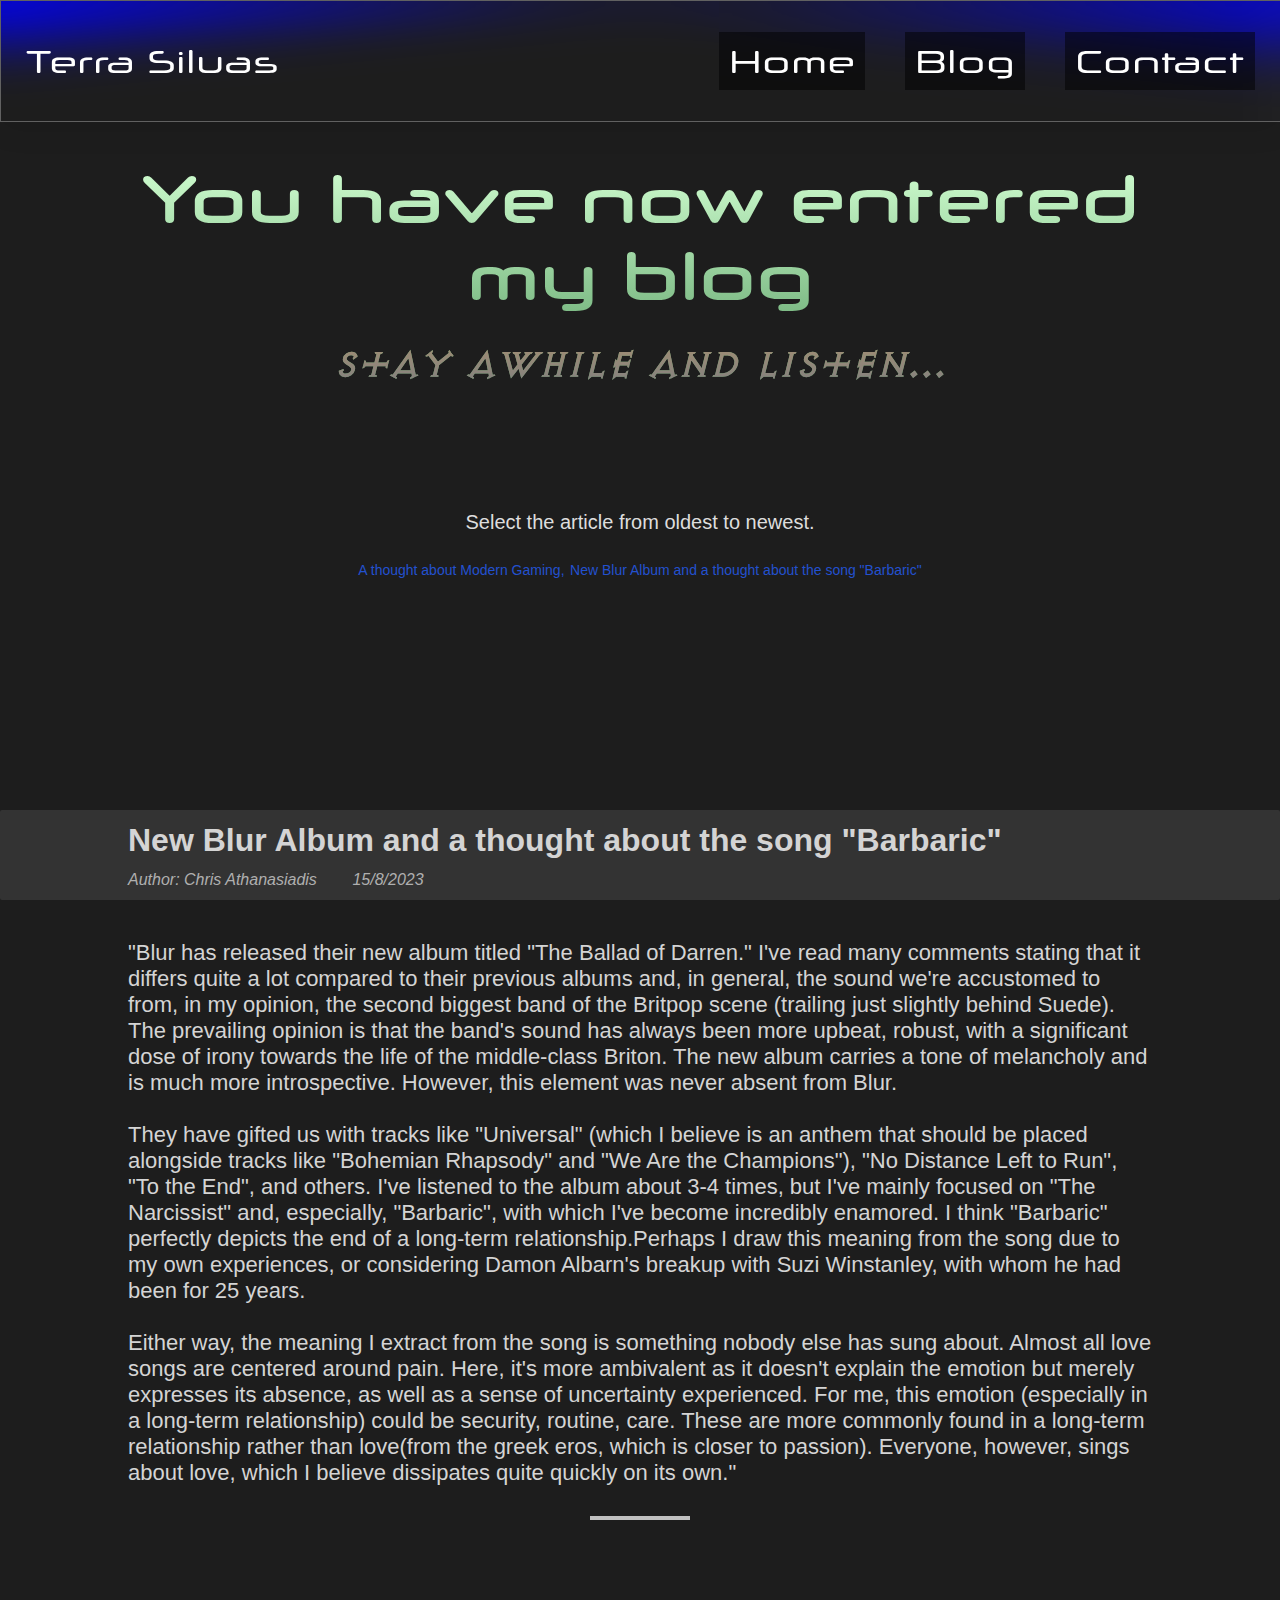
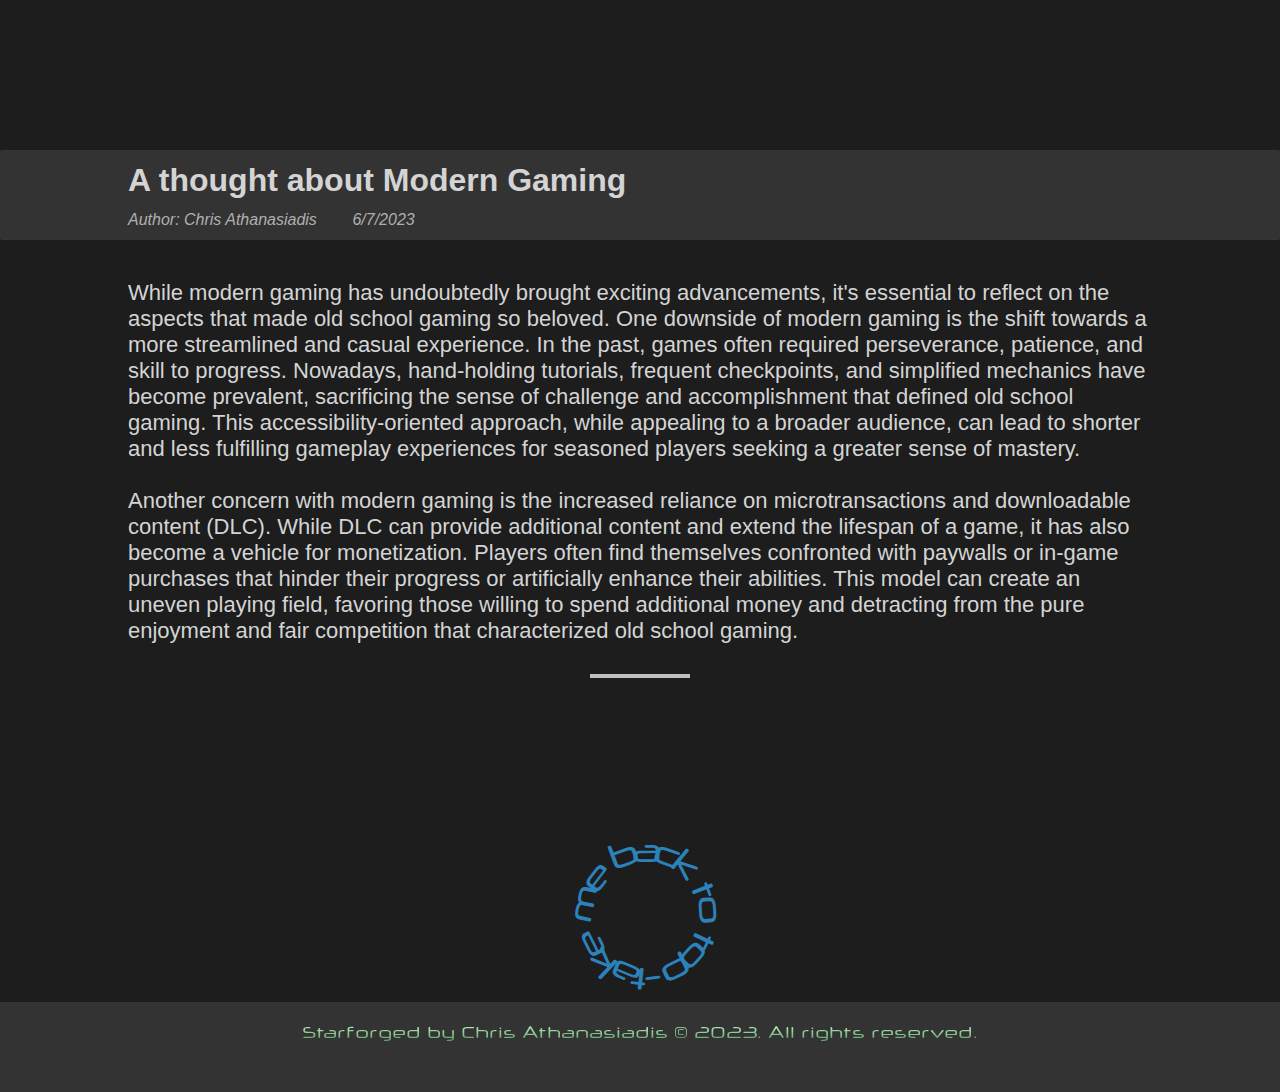
<file: Blog.html>
<!DOCTYPE html>
<html>
    <head>
        <meta charset="UTF-8">
        <meta name="viewport" content="width=device-width,initial-scale=1.0">
        <link rel="stylesheet" href="style.css">
        <title>Blog</title>
        <script src="jquery.min.js"></script>
        <script src="circletype.min.js"></script>
        </head>
        <body>
            <header>
                <nav class="navbar">
                    <a href="index.html" class="nav-logo">Terra Siluas</a>

                    <ul class="nav-menu">
                        <li class="nav-item">
                            <a href="index.html" class="nav-link">Home</a>
                        </li>
                        <li class="nav-item">
                            <a href="Blog.html" class="nav-link">Blog</a>
                        </li>
                        <li class="nav-item">
                            <a href="#" class="nav-link">Contact</a>
                        </li>
                    </ul>
                    <div class="hamburger">
                        <span class="bar"></span>
                        <span class="bar"></span>
                        <span class="bar"></span>
                    </div>

                </nav>
            </header>
            <div id="top"></div>

            <div class="blog-h1"><h1>You have now entered my blog<br>
            <span class="h1-span">Stay awhile and listen...</span> </h1></div>

            <div class="blog-text">Select the article from oldest to newest.<br><br><span class="blog-nav"><a href="#01">A thought about Modern Gaming,</a>
                
                <a href="#New Blur Album and a thought about the song Barbaric">New Blur Album and a thought about the song "Barbaric"</a> 
            </span></div>

<!-- enter new article here --> <div class="article" id="New Blur Album and a thought about the song Barbaric">
                <div class="article-info"><h3><!-- enter title here --> New Blur Album and a thought about the song "Barbaric"</h3><p>
                    <h4><!-- enter author name here -->Author: Chris Athanasiadis&nbsp;&nbsp;&nbsp;&nbsp;&nbsp;&nbsp;&nbsp;&nbsp;<!-- enter date here -->15/8/2023</h4></p></div>
                    
                    <div class="article-text"><p>"Blur has released their new album titled "The Ballad of Darren." I've read many comments stating that it differs quite a lot compared to their previous albums and, in general, 
                        the sound we're accustomed to from, in my opinion, the second biggest band of the Britpop scene (trailing just slightly behind Suede). 
                        The prevailing opinion is that the band's sound has always been more upbeat, robust, with a significant dose of irony towards the life of the middle-class Briton. The new album carries a tone of melancholy
                         and is much more introspective. However, this element was never absent from Blur.</p><p><br>
                         They have gifted us with tracks like "Universal" (which I believe is an anthem that should be placed alongside tracks like "Bohemian Rhapsody" and "We Are the Champions"), "No Distance Left to Run", "To the End",
                          and others. I've listened to the album about 3-4 times, but I've mainly focused on "The Narcissist" and, especially, "Barbaric", with which I've become incredibly enamored. I think "Barbaric" perfectly depicts 
                          the end of a long-term relationship.Perhaps I draw this meaning from the song due to my own experiences, or considering Damon Albarn's breakup with Suzi Winstanley, with whom he had been for 25 years. 
                            </p><br>
                            <p> Either way, the meaning I extract from the song is something nobody else has sung about. Almost all love songs are centered around pain. Here, it's more ambivalent as it doesn't explain the emotion but merely 
                                expresses its absence, as well as a sense of uncertainty experienced. For me, this emotion (especially in a long-term relationship) could be security, routine, care. These are more commonly found in a
                                 long-term relationship rather than love(from the greek eros, which is closer to passion). Everyone, however, sings about love, which I believe dissipates quite quickly on its own."</p>
                        
                    </div>
                    <hr>
            </div>


            <div class="article" id="01">
                <div class="article-info"><h3><!-- enter title here --> A thought about Modern Gaming</h3><p>
                    <h4><!-- enter author name here -->Author: Chris Athanasiadis&nbsp;&nbsp;&nbsp;&nbsp;&nbsp;&nbsp;&nbsp;&nbsp;<!-- enter date here -->6/7/2023</h4></p></div>
                    
                    <div class="article-text"><p>While modern gaming has undoubtedly brought exciting advancements, it's essential to reflect on the aspects that made old school gaming so beloved.
                         One downside of modern gaming is the shift towards a more streamlined and casual experience. In the past, games often required perseverance, patience, and skill to progress.
                          Nowadays, hand-holding tutorials, frequent checkpoints, and simplified mechanics have become prevalent, sacrificing the sense of challenge and accomplishment that defined old school gaming. 
                          This accessibility-oriented approach, while appealing to a broader audience, can lead to shorter and less fulfilling gameplay experiences for seasoned players seeking a greater sense of mastery.</p>

                        <br><p>Another concern with modern gaming is the increased reliance on microtransactions and downloadable content (DLC). While DLC can provide additional content and extend the lifespan of a game, it has also
                         become a vehicle for monetization. Players often find themselves confronted with paywalls or in-game purchases that hinder their progress or artificially enhance their abilities. This model can create an uneven playing field,
                          favoring those willing to spend additional money and detracting from the pure enjoyment and fair competition that characterized old school gaming.
                    </p></div>
                    <hr>
            </div>


        
        <div id="containercircle">
        <div id="circle-wrapper">
<a href="#top" id="circle">take me back to top-</a></div></div>

        <footer>
            <div class="footer-content">
              <p>Starforged by Chris Athanasiadis &copy; 2023. All rights reserved.</p>
            </div>
          </footer>
            <script src="script.js"></script>
        </body>   
</html>
</file>
<file: style.css>
*{
    padding: 0;
    margin: 0;
    box-sizing: border-box;
}

html {
    scroll-behavior: smooth;
  }

header{
    /* glass effect header */
background: 

linear-gradient(to bottom left, blue, transparent 30%),
linear-gradient(to bottom right, blue, transparent 30%);
background-position:
    left top,
    right top,
    left bottom,
    right bottom;
    background-repeat: no-repeat;
border-radius: 0px;
box-shadow: 0 4px 30px rgba(0, 0, 0, 0.1);
border: 1px solid rgba(255, 255, 255, 0.3);
position: fixed;
top: 0;
left: 0;
width: 100%;
z-index: 1000;
}

#playButton {
    position: fixed;
    bottom: 20px;
    right: 20px;
    
    background: linear-gradient(120deg, rgba(255, 255, 255, 0.123), transparent,rgba(0, 0, 255, 0.527));
    border: 2px solid #cacaca;
    border-radius: 5px;
    font-size: 16px;
    cursor: pointer;
    z-index:399;
    font-size:28px;
    width:150px;
    height:50px;
    text-align: center;
    
  }

  #playButton2 {
    text-align: center;
    width:360px;
    height:180px;
    padding: 10px 20px;
    background: linear-gradient(120deg, rgba(255, 255, 255, 0.123), transparent,rgba(0, 0, 255, 0.527));
    
    border-radius: 5px;
    font-size: 14px;
    cursor: pointer;
    justify-content: center;
    font-size: 60px;
    border-image: linear-gradient(120deg, rgb(117, 117, 117), rgb(218, 218, 218));
    border-image-slice: 1;

  }

 
    
  

  .ambient{
    font-size:16px;
    color:#64a16f;
    margin-bottom: 10px;
    margin-top:-30px;

}
  .media-div{
    justify-content:center;
    text-align: center;
    margin: 50px;
  }


  @media (max-width: 600px){
    #playButton2 {
        width:240px;
        height:120px;
        font-size:30px;
    }

    .ambient{
        font-size:12px;
        margin-bottom:7px;
        text-align: center left;
        margin-top:3px;
        
    }
  }

  



p{
    font-family: 'arial';
    font-size: 22px;
    color: white;
}

header::before, .nav-menu::before {
    content: '';
    position: absolute;
    width: 100%;
    height: 100%;
    backdrop-filter: blur(20px);
    z-index: -1;
}

footer {
    background-color: #333;
    color: #fff;
    padding: 20px;
    padding-bottom: 50px;
  }

.footer-content{
    font-family: 'neuropol';
    font-size: 16px;
    text-align:center;
}

.footer-content p{
    background: linear-gradient(rgb(210, 255, 210),rgb(83, 153, 95));
    -webkit-text-fill-color: transparent;
    -webkit-background-clip: text;
    background-size: 100%;
    font-family:'neuropol';
    font-size:16px;
    text-align:center;
  }
    




.content{
    padding-top: 150px;
    margin-left: 20%;
    margin-right:20%;
}

@media(max-width:2200px){
    .content {
        margin-left: 10%;
        margin-right:10%;    
    }
}

.content p a{
    text-decoration:wavy;
    background: none;
    -webkit-text-fill-color: #2c82bb;
    -webkit-background-clip: text;
}

.content p a:hover{
    -webkit-text-fill-color:#eedd44;
}



.love{
    background: linear-gradient(pink,rgb(255, 118, 140));
    -webkit-text-fill-color: transparent;
    -webkit-background-clip: text;
    background-size: 100%;

}

.word{
    color:green;
    background: green;
    -webkit-background-clip: text;
    background-size: 100%;

}

.content p{
    text-align: center left;
    font-family: 'arial';
    font-size:20px;
    color: white;
    background: linear-gradient(rgb(184, 255, 184),rgb(113, 170, 122));
    -webkit-text-fill-color: transparent;
    -webkit-background-clip: text;
    background-size:100%;
    font-style:italic;
    
    
}

.content p span {
    opacity: 0;
    animation: fade-in-letters 1s ease-in-out forwards;
  }
  
  @keyframes fade-in-letters {
    0% {
      opacity: 0;
      transform: translateY(-10px);
    }
    100% {
      opacity: 1;
      transform: translateY(0);
    }
  }



body{
    background: rgb(29, 29, 29);
    
    
}


.h1-h2{
    padding-top:160px;
}
@font-face {
    font-family: 'ethnocentric';
    src: url('ethnocentric rg.otf') format('opentype');
}

@font-face {
    font-family: 'neuropol';
    src: url('neuropol x rg.otf') format('opentype');
  }

h1 {
    text-align: center;
    font-family: 'neuropol';
    font-size: 4rem;
    background: linear-gradient(rgb(210, 255, 210),rgb(83, 153, 95));
    -webkit-text-fill-color: transparent;
    -webkit-background-clip: text;
  }
  

h2{
    font-family: 'ethnocentric';
    text-align: center;
    padding-top: 70px;
    font-size: 3.5rem;
    background: linear-gradient(
            to right, magenta,
             #9023cf,#232ecf,#44ee5b, #eedd44,#44ee5b,#232ecf,#9023cf,magenta);
    -webkit-text-fill-color: transparent;
    -webkit-background-clip: text;
    background-size: 200% auto;
    animation: gradientAnimation 18s ease-in-out infinite;
}

@media(max-width:1204px){
    h1 {    text-align: center;
        font-family: 'neuropol';
        font-size: 3rem;
        background: linear-gradient(rgb(210, 255, 210),rgb(83, 153, 95));
        -webkit-text-fill-color: transparent;
        -webkit-background-clip: text;

    }

    h2{
        font-size: 2.5rem;
    }
}

@media(max-width:768px){
    h1 {    text-align: center;
        font-family: 'neuropol';
        font-size: 2.3rem;
        background: linear-gradient(rgb(210, 255, 210),rgb(83, 153, 95));
        -webkit-text-fill-color: transparent;
        -webkit-background-clip: text;

    }

    h2{
        font-size: 1.8rem;
    }
}

.divider {
    
    margin: 0 auto;
    margin-top: 120px;
    width: 20%;
    border: 0;
    height: 2px;
    background: linear-gradient(to right, rgba(255, 255, 255, 0), rgba(210, 255, 210, 0.75), rgba(255, 255, 255, 0));
}

@media(max-width:2000px){
    .divider {
        width:30%;       
        margin-top:100px;
    }
}

@media(max-width:1500px){
    .divider {
        width:40%;      
        margin-top:100px;
    }
}

@media(max-width:1024px){
    .divider {
        width: 50%;
        margin-top:100px;
    }
}

h4{
    font-family: 'Arial';
    font-weight: 600;
    font-size: 20px;
    color: white;
}

@keyframes gradientAnimation {
    0% {
      background-position: 0% 50%;
    }
    100% {
      background-position: 200% 50%
    }
   
    
  }
li{
    list-style: none;
    font-size: 2rem;
    font-family: 'neuropol';
    shape-outside: ellipse();
    padding:10px;
    background: rgba(0, 0, 0, 0.500);
    
}

a{
    color: white;
    text-decoration: none;
}

.navbar{
    min-height: 120px;
    display: flex;
    justify-content: space-between;
    align-items:center;
    padding: 0 24px;
}

.nav-menu{
    display: flex;
    justify-content: space-between;
    align-items: center;
    gap: 40px;
}

.nav-logo{
    font-size: 2rem;
    font-family: 'neuropol'
    
}

.nav-link{
    transition: 0.7s ease;
}

.nav-link:hover{
    color: rgb(253, 176, 33);;
    text-shadow: 0 0 30px orangered;
}


.hamburger{
    display: none;
    cursor: pointer;
}

.bar{
    display: block;
    width: 25px;
    height: 3px;
    margin: 5px auto;
    -webkit-transition: all 0.3s ease-in-out;
    transition: all 0.3s ease-in-out;
    background-color: white;
}


@media(max-width:768px){
    .hamburger{
        display: block;
    }
    .hamburger.active .bar:nth-child(2){
        opacity: 0;
    }
    .hamburger.active .bar:nth-child(1){
        transform: translateY(8px) rotate(45deg);
    }
    
    .hamburger.active .bar:nth-child(3){
        transform: translateY(-8px) rotate(-45deg);
    }

    header::before, .nav-menu::before {
        content: '';
        position: absolute;
        width: 100%;
        height: 100%;
        backdrop-filter: blur(20px);
        z-index: -1;
    }

    header{
        /* glass effect header */
    
    border-radius: 0px;
    box-shadow: 0 4px 30px rgba(0, 0, 0, 0.1);
    border: 1px solid rgba(255, 255, 255, 0.3);
    position: fixed;
    top: 0;
    left: 0;
    width: 100%;
    }

    .nav-menu{
        position:fixed;
        left: -100%;
        top: 120px;
        gap: 0;
        flex-direction: column;
        background: 
linear-gradient(to top left, blue, transparent 15%),
linear-gradient(to top right, blue, transparent 15%);
background-position:
    left top,
    right top,
    left bottom,
    right bottom;
    background-repeat: no-repeat;
        border-radius: 0px;
        box-shadow: 0 4px 30px rgba(0, 0, 0, 0.1);
        backdrop-filter: blur(5px);
        border: 1px solid rgba(255, 255, 255, 0.3);
        width: 100%;
        text-align: center;
        transition: 0.3s;
        z-index: 9999;
    }
    
    .nav-item{
        margin: 16px 0;
    }

    .nav-menu.active{
        left: 0;
    }
    
}

.stars{
    overflow: hidden;
    background: radial-gradient(ellipse at bottom,rgba(148, 148, 148, 0.068) 0%, rgb(0, 0, 0) 100%);
    margin-top: 40px;
    padding-bottom: 160px;
    
}

#stars1 {
    
    width: 1px;
    height:1px;
    background: transparent;
    animation: animStar 50s infinite linear;
    box-shadow:         260px 133px #fff,
    2987px 1948px #fff,
    2736px 1347px #fff,
    1977px 520px #fff,
    85px 1559px #fff,
    1105px 2143px #fff,
    396px 1994px #fff,
    1922px 952px #fff,
    2127px 128px #fff,
    2822px 2377px #fff,
    315px 2606px #fff,
    501px 2043px #fff,
    778px 1860px #fff,
    645px 949px #fff,
    1933px 2779px #fff,
    742px 1812px #fff,
    2639px 2950px #fff,
    2922px 831px #fff,
    2440px 1819px #fff,
    2139px 305px #fff,
    671px 305px #fff,
    780px 358px #fff,
    85px 699px #fff,
    1607px 1585px #fff,
    2908px 1673px #fff,
    2100px 2366px #fff,
    1186px 2586px #fff,
    1876px 552px #fff,
    2768px 2702px #fff,
    2082px 394px #fff,
    2918px 2280px #fff,
    1785px 2795px #fff,
    2523px 356px #fff,
    812px 2490px #fff,
    985px 2235px #fff,
    573px 249px #fff,
    2164px 1122px #fff,
    2680px 1636px #fff,
    371px 999px #fff,
    2813px 2062px #fff,
    157px 2552px #fff,
    2882px 2854px #fff,
    1413px 582px #fff,
    1766px 633px #fff,
    894px 2958px #fff,
    1947px 107px #fff,
    713px 2196px #fff,
    134px 2285px #fff,
    2915px 480px #fff,
    1634px 980px #fff,
    1903px 915px #fff,
    156px 1076px #fff,
    624px 2651px #fff,
    2052px 1358px #fff,
    584px 1877px #fff,
    962px 2765px #fff,
    1548px 2014px #fff,
    2883px 642px #fff,
    181px 1910px #fff,
    1826px 1204px #fff,
    306px 803px #fff,
    2121px 1524px #fff,
    2004px 2925px #fff,
    1780px 1258px #fff,
    1603px 1998px #fff,
    1580px 1996px #fff,
    962px 1327px #fff,
    294px 868px #fff,
    377px 2806px #fff,
    1754px 1511px #fff,
    306px 2883px #fff,
    2932px 839px #fff,
    562px 1741px #fff,
    431px 464px #fff,
    1307px 1849px #fff,
    486px 555px #fff,
    2530px 1819px #fff,
    1475px 2607px #fff,
    693px 2883px #fff,
    1266px 602px #fff,
    2438px 964px #fff,
    2222px 1468px #fff,
    949px 755px #fff,
    2160px 205px #fff,
    1949px 214px #fff,
    601px 786px #fff,
    1009px 2621px #fff,
    1065px 2629px #fff,
    1743px 1405px #fff,
    1133px 1033px #fff,
    1788px 2157px #fff,
    736px 1797px #fff,
    1115px 744px #fff,
    1941px 2548px #fff,
    1493px 1790px #fff,
    1197px 1047px #fff,
    450px 2043px #fff,
    840px 1765px #fff,
    1213px 1418px #fff

}

#stars1:after {
    content: '';
    position: absolute;
    top:2000px;
    width: 1px;
    height: 1px;
    background: transparent;
    box-shadow:         260px 133px #fff,
    2987px 1948px #fff,
    2736px 1347px #fff,
    1977px 520px #fff,
    85px 1559px #fff,
    1105px 2143px #fff,
    396px 1994px #fff,
    1922px 952px #fff,
    2127px 128px #fff,
    2822px 2377px #fff,
    315px 2606px #fff,
    501px 2043px #fff,
    778px 1860px #fff,
    645px 949px #fff,
    1933px 2779px #fff,
    742px 1812px #fff,
    2639px 2950px #fff,
    2922px 831px #fff,
    2440px 1819px #fff,
    2139px 305px #fff,
    671px 305px #fff,
    780px 358px #fff,
    85px 699px #fff,
    1607px 1585px #fff,
    2908px 1673px #fff,
    2100px 2366px #fff,
    1186px 2586px #fff,
    1876px 552px #fff,
    2768px 2702px #fff,
    2082px 394px #fff,
    2918px 2280px #fff,
    1785px 2795px #fff,
    2523px 356px #fff,
    812px 2490px #fff,
    985px 2235px #fff,
    573px 249px #fff,
    2164px 1122px #fff,
    2680px 1636px #fff,
    371px 999px #fff,
    2813px 2062px #fff,
    157px 2552px #fff,
    2882px 2854px #fff,
    1413px 582px #fff,
    1766px 633px #fff,
    894px 2958px #fff,
    1947px 107px #fff,
    713px 2196px #fff,
    134px 2285px #fff,
    2915px 480px #fff,
    1634px 980px #fff,
    1903px 915px #fff,
    156px 1076px #fff,
    624px 2651px #fff,
    2052px 1358px #fff,
    584px 1877px #fff,
    962px 2765px #fff,
    1548px 2014px #fff,
    2883px 642px #fff,
    181px 1910px #fff,
    1826px 1204px #fff,
    306px 803px #fff,
    2121px 1524px #fff,
    2004px 2925px #fff,
    1780px 1258px #fff,
    1603px 1998px #fff,
    1580px 1996px #fff,
    962px 1327px #fff,
    294px 868px #fff,
    377px 2806px #fff,
    1754px 1511px #fff,
    306px 2883px #fff,
    2932px 839px #fff,
    562px 1741px #fff,
    431px 464px #fff,
    1307px 1849px #fff,
    486px 555px #fff,
    2530px 1819px #fff,
    1475px 2607px #fff,
    693px 2883px #fff,
    1266px 602px #fff,
    2438px 964px #fff,
    2222px 1468px #fff,
    949px 755px #fff,
    2160px 205px #fff,
    1949px 214px #fff,
    601px 786px #fff,
    1009px 2621px #fff,
    1065px 2629px #fff,
    1743px 1405px #fff,
    1133px 1033px #fff,
    1788px 2157px #fff,
    736px 1797px #fff,
    1115px 744px #fff,
    1941px 2548px #fff,
    1493px 1790px #fff,
    1197px 1047px #fff,
    450px 2043px #fff,
    840px 1765px #fff,
    1213px 1418px #fff
}


#stars2{
    z-index: -1;
    width:2px;
    height:2px;
    background: transparent;
    animation: animStar 50s infinite linear;
    box-shadow:2672px 1970px #fff,
    2563px 2844px #fff,
    78px 977px #fff,
    507px 1508px #fff,
    343px 1217px #fff,
    148px 1090px #fff,
    196px 2757px #fff,
    1162px 603px #fff,
    2906px 907px #fff,
    1059px 645px #fff,
    2562px 1695px #fff,
    2337px 216px #fff,
    1149px 2357px #fff,
    2727px 2424px #fff,
    1142px 130px #fff,
    550px 8px #fff,
    1166px 911px #fff,
    1650px 2956px #fff,
    1247px 2672px #fff,
    676px 2646px #fff,
    1942px 2975px #fff,
    148px 2624px #fff,
    1807px 2988px #fff,
    419px 1080px #fff,
    1959px 956px #fff,
    530px 246px #fff,
    1341px 2087px #fff,
    682px 2442px #fff,
    820px 2162px #fff,
    482px 2728px #fff,
    1722px 1583px #fff,
    1398px 1251px #fff,
    2165px 624px #fff,
    1854px 2590px #fff,
    2241px 1144px #fff,
    1313px 2061px #fff,
    98px 1942px #fff,
    557px 2218px #fff,
    2940px 2399px #fff,
    1751px 941px #fff,
    2786px 1395px #fff,
    1296px 1233px #fff,
    109px 853px #fff,
    2396px 2503px #fff,
    680px 2511px #fff,
    520px 408px #fff,
    1334px 2989px #fff,
    1838px 2901px #fff,
    1213px 716px #fff,
    2839px 1928px #fff;
}

#stars2:after {
    content:'';
    position: absolute;
    top:2000px;
    width: 2px;
    height: 2px;
    background: transparent;
    box-shadow:2672px 1970px #fff,
    2563px 2844px #fff,
    78px 977px #fff,
    507px 1508px #fff,
    343px 1217px #fff,
    148px 1090px #fff,
    196px 2757px #fff,
    1162px 603px #fff,
    2906px 907px #fff,
    1059px 645px #fff,
    2562px 1695px #fff,
    2337px 216px #fff,
    1149px 2357px #fff,
    2727px 2424px #fff,
    1142px 130px #fff,
    550px 8px #fff,
    1166px 911px #fff,
    1650px 2956px #fff,
    1247px 2672px #fff,
    676px 2646px #fff,
    1942px 2975px #fff,
    148px 2624px #fff,
    1807px 2988px #fff,
    419px 1080px #fff,
    1959px 956px #fff,
    530px 246px #fff,
    1341px 2087px #fff,
    682px 2442px #fff,
    820px 2162px #fff,
    482px 2728px #fff,
    1722px 1583px #fff,
    1398px 1251px #fff,
    2165px 624px #fff,
    1854px 2590px #fff,
    2241px 1144px #fff,
    1313px 2061px #fff,
    98px 1942px #fff,
    557px 2218px #fff,
    2940px 2399px #fff,
    1751px 941px #fff,
    2786px 1395px #fff,
    1296px 1233px #fff,
    109px 853px #fff,
    2396px 2503px #fff,
    680px 2511px #fff,
    520px 408px #fff,
    1334px 2989px #fff,
    1838px 2901px #fff,
    1213px 716px #fff,
    2839px 1928px #fff;

}

#stars3{
    z-index: -1;
    width:3px;
    height:3px;
    background:transparent;
    animation: animStar 50s infinite linear;
    box-shadow:2220px 1556px #fff,
    1284px 190px #ffb4b4,
    562px 1453px #fff,
    1212px 1751px #ffbbbb,
    2254px 795px #fff,
    1662px 554px #fff,
    2550px 2456px #ff9595,
    157px 1526px #fff,
    1662px 679px #fff,
    64px 2036px #fff,
    1971px 256px #ffd9d9,
    2767px 2911px #fff,
    2570px 609px #ffcfcf,
    2009px 1097px #fff,
    481px 1927px #ffc8c8,
    258px 116px #fff,
    2021px 729px #959cff,
    842px 1463px #b2b4ff,
    2461px 482px #adc3ff,
    21px 1909px #fff,
    1329px 1401px #ffc1c1,
    2764px 135px #fff,
    2689px 2807px #fff,
    2268px 304px #ffafaf,
    1032px 1739px #ff7474 ;

}

#stars3:after {
    content:'';
    position: absolute;
    top:2000px;
    width: 3px;
    height: 3px;
    background: transparent;
    box-shadow:2220px 1556px #fff,
    1284px 190px #fff,
    562px 1453px #fff,
    1212px 1751px #fff,
    2254px 795px #fff,
    1662px 554px #fff,
    2550px 2456px #fff,
    157px 1526px #fff,
    1662px 679px #fff,
    64px 2036px #fff,
    1971px 256px #fff,
    2767px 2911px #fff,
    2570px 609px #fff,
    2009px 1097px #fff,
    481px 1927px #fff,
    258px 116px #fff,
    2021px 729px #fff,
    842px 1463px #fff,
    2461px 482px #fff,
    21px 1909px #fff,
    1329px 1401px #fff,
    2764px 135px #fff,
    2689px 2807px #fff,
    2268px 304px #fff,
    1032px 1739px #fff ;

}

@keyframes animStar {
    from {
        transform:translateY(0px);
    }
    to {
        transform: translateY(-2000px);
    }
}




.portfolio-section{
    display: flex;
    justify-content: center;
    flex-wrap: wrap;
    padding-top:80px;

    
}

.h3-portfolio{
    z-index: 1;
    font-size:44px;
    text-align: center;
    font-family: 'neuropol';
    color:rgb(100, 161, 111);
    padding-top: 160px;
    margin-top: 40px;
    
}

@media (max-width: 600px){
    .h3-portfolio{
        font-size: 30px;
    }
}
    


.portfolio-item {
    width: 460px;
    height: 420px;
    
    background: linear-gradient(-45deg, rgba(0, 0, 255, 0.384), transparent, rgba(255, 255, 255, 0.200), transparent);
    position: relative;
    overflow: hidden;
    clip-path: polygon(0 0, 0 100%, 75% 100%, 100% 81.5%, 100% 0);
    
    backdrop-filter: blur(4px);
    
    
    
    
    
}

.portfolio-item2 { 
    width: 460px;
    height: 420px;
    margin: 40px;
    background: transparent;
    position: relative;
    
   
    
}

.portfolio-item2::after {
    content: '';
    position: absolute;
    top: 0;
    left: 0;
    
    width: 100%;
    height: 100%;
    background: url("data:image/svg+xml,%3Csvg xmlns='http://www.w3.org/2000/svg' viewBox='0 0 460 420'%3E%3Cdefs%3E%3ClinearGradient id='gradient-stroke' gradientTransform='rotate(5)'%3E%3Cstop offset='0%' stop-color='white'/%3E%3Cstop offset='100%' stop-color='gray'/%3E%3C/linearGradient%3E%3C/defs%3E%3Cpolygon points='0,0 0,420 345,420 460,345 460,0' stroke='url(%23gradient-stroke)' fill='none' stroke-width='1'/%3E%3C/svg%3E");
    pointer-events: none;
    
}





.portfolio-item h4{
    padding:10px;
    margin-left: 10px;
    
}

.portfolio-item p{
    padding:10px;
    margin-left: 10px;
}

.portfolio-item a{
    padding:10px;
    background: rgba(0, 0, 0, 0.500);
    color: white;
    font-family: 'neuropol';
    font-size: 22px;
    text-align:center;
    margin: 20px 50px;
    position:absolute;
    bottom:10px;
    left:0px;    
}


.portfolio-item a:hover {
    color:rgb(253, 176, 33);
    text-shadow: 0 0 30px orangered;
}

.portfolio-image {
    
    height: 220px;
    margin-bottom: 15px;
    background-size: cover;
    
}

.media-player {
    background-image: url('./images/media-player.jpg');
}

.afoi-gavala {
    background-image: url('./images/afoi-gavala.jpg');
}

.aluminium-express {
    background-image: url('./images/aluminium-express.jpg');

}

.erp {
    background-image: url('./images/erp.jpg');

}

@media (max-width:600px) {
    .portfolio-item2, .portfolio-item {
width: 280px;
height: 255.65px;
    }

}
@media (max-width:600px){
    .portfolio-item a{
        margin: 5px 50px;
        font-size: 14px;
    }
}


@media (max-width:600px){
    .portfolio-image {
        
        height: 144px;
        margin-bottom: 10px;
        background-size: cover;
    }
    .portfolio-item h4{
        padding: 1px;
        margin-left: 10px;
        font-size: 14px;
        
    }
    .portfolio-item p{
        padding: 2px;
        margin-top:5px;
        margin-left: 10px;
        font-size: 14px;
    }
    }


    

#containercircle{
    overflow:hidden;
    padding-top: 150px;
}

#circle-wrapper {
    display: flex;
    transform-origin: center;
    animation: text-animation 15s infinite linear;
    justify-content: center;
    align-items: center;

    
  }

#circle{
    font-family: 'neuropol';
    color: #2c82bb;
    font-size: 35px;
    letter-spacing: 2px;
}

#circle1{
    font-family: 'neuropol';
    color: #2c82bb;
    font-size: 35px;
    letter-spacing: 4px;
}

#containercircle1{
    overflow:hidden;
    padding-top: 50px;
}


    
    
   



@keyframes text-animation {
    0%{
        transform: rotate(360deg);
    }
    100%{
        transform: rotate(0deg);
    }
}




/* Here starts the blog styling */

@font-face {
    font-family: 'diablo';
    src: url('Diablo Light.ttf') format('truetype');
  }

.blog-h1{
    Padding-top: 160px;
    padding-right: 5%;
    padding-left: 5%;


}

.h1-span{
    font-family: 'Diablo';
    font-size: 40px;
    font-style: italic;
    text-align: center;
    background: linear-gradient(#A18E73,grey);
    -webkit-text-fill-color: transparent;
    -webkit-background-clip: text;
  }
  @media(max-width:768px){
    .h1-span{
        font-size: 28px;
    }
}

.blog-text{
    font-family: 'arial';
    font-size: 20px;
    color:rgb(221, 221, 221);
    padding-top: 120px;
    padding-right: 10%;
    padding-left: 10%;
    text-align: center;
    
}

@media(max-width:768px){
    .blog-text .blog-nav a{
        font-size:12px;
    }
}

.blog-text .blog-nav a{
    font-size:14px;
    color:#2351cf;
    
}
.blog-text .blog-nav a:hover{
    color:orange;
}

.article{
    margin-top: 100px;
    padding-top:130px;

}

.article-info {
    border-color: black;
    border-radius: 2px;
    background: #333;
    font-family: 'Arial';
    Font-size: 22px;
    font-style:italic;
    padding-left:10%;
    padding-top:10px;
    line-height: 40px;
}

.article-info h3{
    font-family:'arial';
    font-size:32px;
    font-weight:bold;
    font-style:normal;
    color:rgb(212, 212, 212);
}

.article-info h4{
    font-family: 'arial';
    font-size: 16px;
    font-weight: lighter;
    color:rgb(175, 175, 175);
}

.article-text{
    padding-left: 10%;
    padding-right:15%;
    font-size:22px;
    font-family: 'helvetica';
    color:rgb(212, 212, 212);
    text-align: justify;
    padding-top:40px;
}

@media (max-width:1440px){
    .article-text{ padding-right:10%;
}
    
}

.article-text p{
    color:rgb(212, 212, 212);
    text-align: left;
    font-family: 'arial';
    font-size:22px;
    
    
}
.article hr{
    width:100px;
    margin:auto;
    border: 2px solid silver;
    margin-top: 30px;
    
}
</file>
